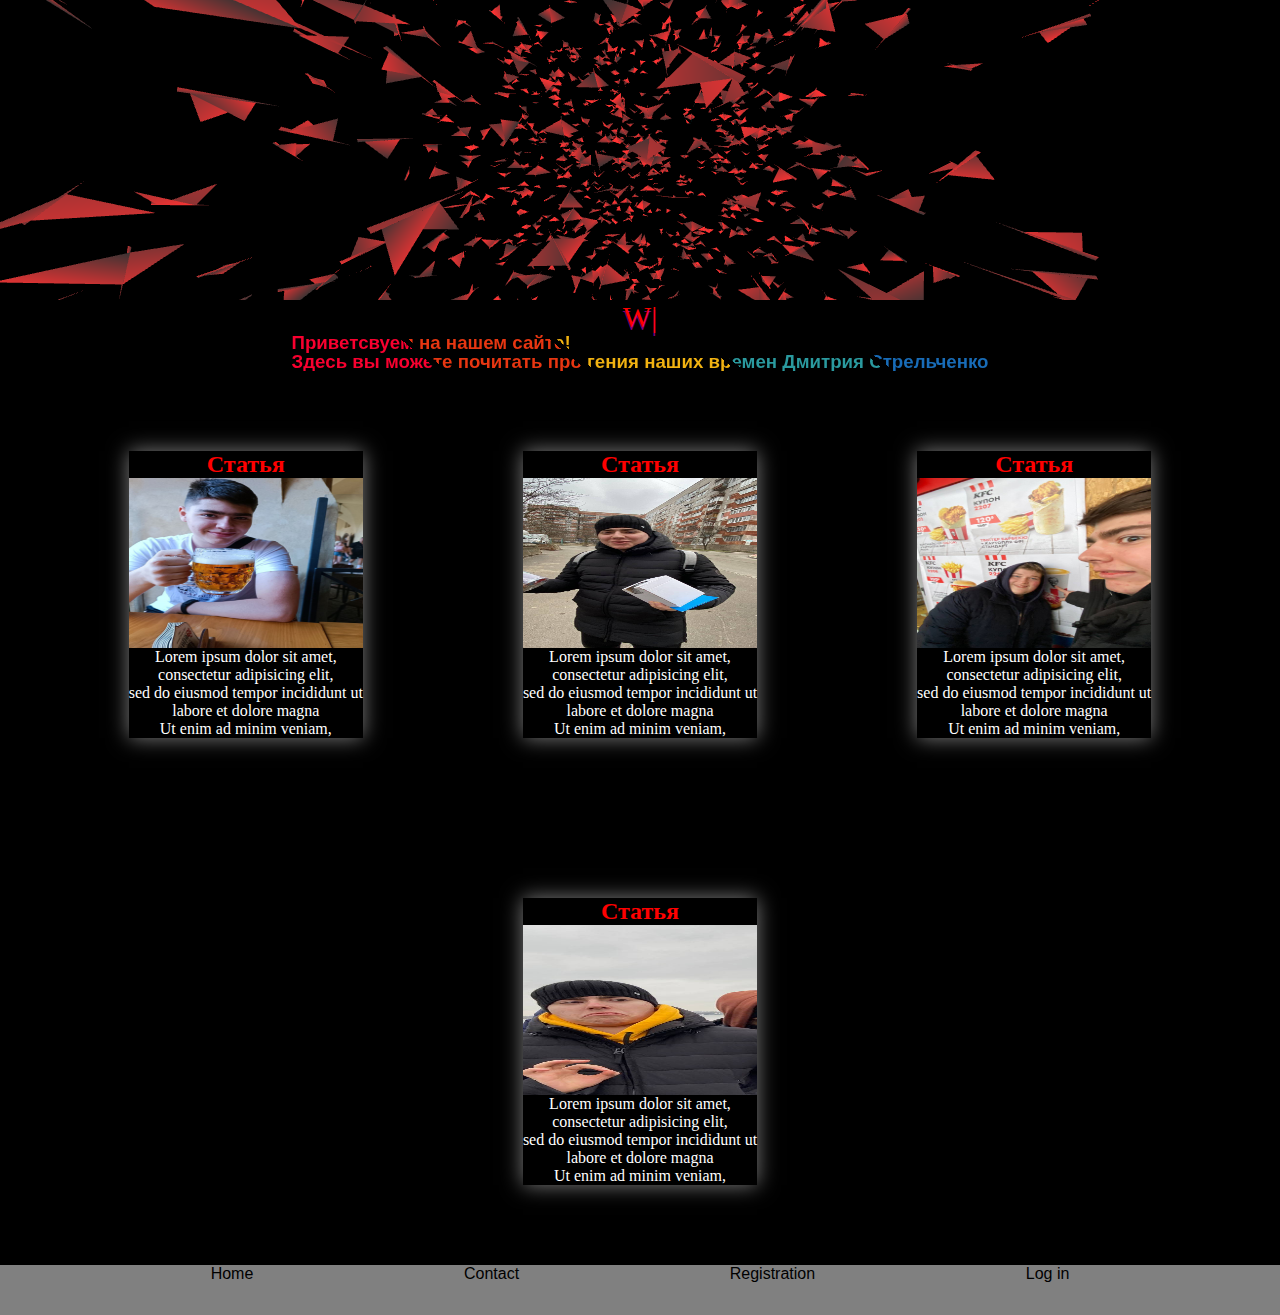
<file: Blog/index.html>
<!DOCTYPE html>
<html>
<head>
	<link rel="stylesheet" type="text/css" href="./Css/main.css">
	<link rel="stylesheet" type="text/css" href="./Css/color.css">
	<link rel="stylesheet" type="text/css" href="./Css/menu.css">
	<script src="https://ajax.googleapis.com/ajax/libs/jquery/2.1.1/jquery.min.js"></script>
	<meta charset="utf-8">
	<title></title>
</head>
<body>
		<!-- fon -->
	<header>
		<div class="intro" id="intro">

	

	</div>
	<script src="./js/three.min.js"></script>
	<script src="./js/vanta.birds.min.js"></script>
	<script src="./js/script.js"></script>
	
	</header>


	<!-- text -->
	
	<pre></pre>

			<!-- inf -->

	<div class="pr">

		<h3>Приветсвуем на нашем сайте!
			<br>Здесь вы можете почитать про гения наших времен Дмитрия Стрельченко
	</div>

		<!-- articles -->

		<div class="st">
			
			<div class="block">
				<h2>Статья </h2>
				<img src="./img/1.jpg">
				<p>Lorem ipsum dolor sit amet,<br> consectetur adipisicing elit,<br> sed do eiusmod
				tempor incididunt ut <br> labore et dolore magna <br> Ut enim ad minim veniam,
				</p>
			</div>

			<div class="block">
				<h2>Статья </h2>
			<img src="./img/2.jpg">
				<p>Lorem ipsum dolor sit amet,<br> consectetur adipisicing elit,<br> sed do eiusmod
				tempor incididunt ut <br> labore et dolore magna <br> Ut enim ad minim veniam,
				</p>
			</div>


			<div class="block">
				<h2>Статья </h2>
				<img src="./img/3.jpg">
				<p>Lorem ipsum dolor sit amet,<br> consectetur adipisicing elit,<br> sed do eiusmod
				tempor incididunt ut <br> labore et dolore magna <br> Ut enim ad minim veniam,
				</p>
			</div>


				<div class="block">
				<h2>Статья </h2>
			<img src="./img/4.jpg">
				<p>Lorem ipsum dolor sit amet,<br> consectetur adipisicing elit,<br> sed do eiusmod
				tempor incididunt ut <br> labore et dolore magna <br> Ut enim ad minim veniam,
				</p>
			</div>


		</div>
		<footer>
			<nav>
			<a href="./index.html">Home</a>
		<a href="./pages/contact.html">Contact</a>
		<a href="./pages/reg.html">Registration</a>
		<a href="./pages/log.html">Log in</a>
			</nav>
		</footer>
			<!-- menu -->

		<!-- 	<menu class="menu">
    
    <button class="menu__item active" style="--bgColorItem: #ff0000;" name="gl">
      <svg class="icon" viewBox="0 0 24 24">
        <path d="M3.8,6.6h16.4"/>
        <path d="M20.2,12.1H3.8"/>
        <path d="M3.8,17.5h16.4"/>
      </svg>
    </button>


    <button class="menu__item" style="--bgColorItem:#ad0000;"
     name="art">
      <svg class="icon" viewBox="0 0 24 24" >
        <path  d="M5.1,3.9h13.9c0.6,0,1.2,0.5,1.2,1.2v13.9c0,0.6-0.5,1.2-1.2,1.2H5.1c-0.6,0-1.2-0.5-1.2-1.2V5.1
          C3.9,4.4,4.4,3.9,5.1,3.9z"/>
        <path  d="M5.5,20l9.9-9.9l4.7,4.7"/>
        <path  d="M10.4,8.8c0,0.9-0.7,1.6-1.6,1.6c-0.9,0-1.6-0.7-1.6-1.6C7.3,8,8,7.3,8.9,7.3C9.7,7.3,10.4,8,10.4,8.8z"/>
      </svg>
    </button>

    <div class="menu__border"></div>

  </menu>

  <div class="svg-container">
    <svg viewBox="0 0 202.9 45.5" >
      <clipPath id="menu" clipPathUnits="objectBoundingBox" transform="scale(0.0049285362247413 0.021978021978022)">
        <path  d="M6.7,45.5c5.7,0.1,14.1-0.4,23.3-4c5.7-2.3,9.9-5,18.1-10.5c10.7-7.1,11.8-9.2,20.6-14.3c5-2.9,9.2-5.2,15.2-7
          c7.1-2.1,13.3-2.3,17.6-2.1c4.2-0.2,10.5,0.1,17.6,2.1c6.1,1.8,10.2,4.1,15.2,7c8.8,5,9.9,7.1,20.6,14.3c8.3,5.5,12.4,8.2,18.1,10.5
          c9.2,3.6,17.6,4.2,23.3,4H6.7z"/>
      </clipPath>
    </svg>
  </div>
partial -->
  <script  src="./js/menu.js"></script>

 


	
</body>
</html>
</file>
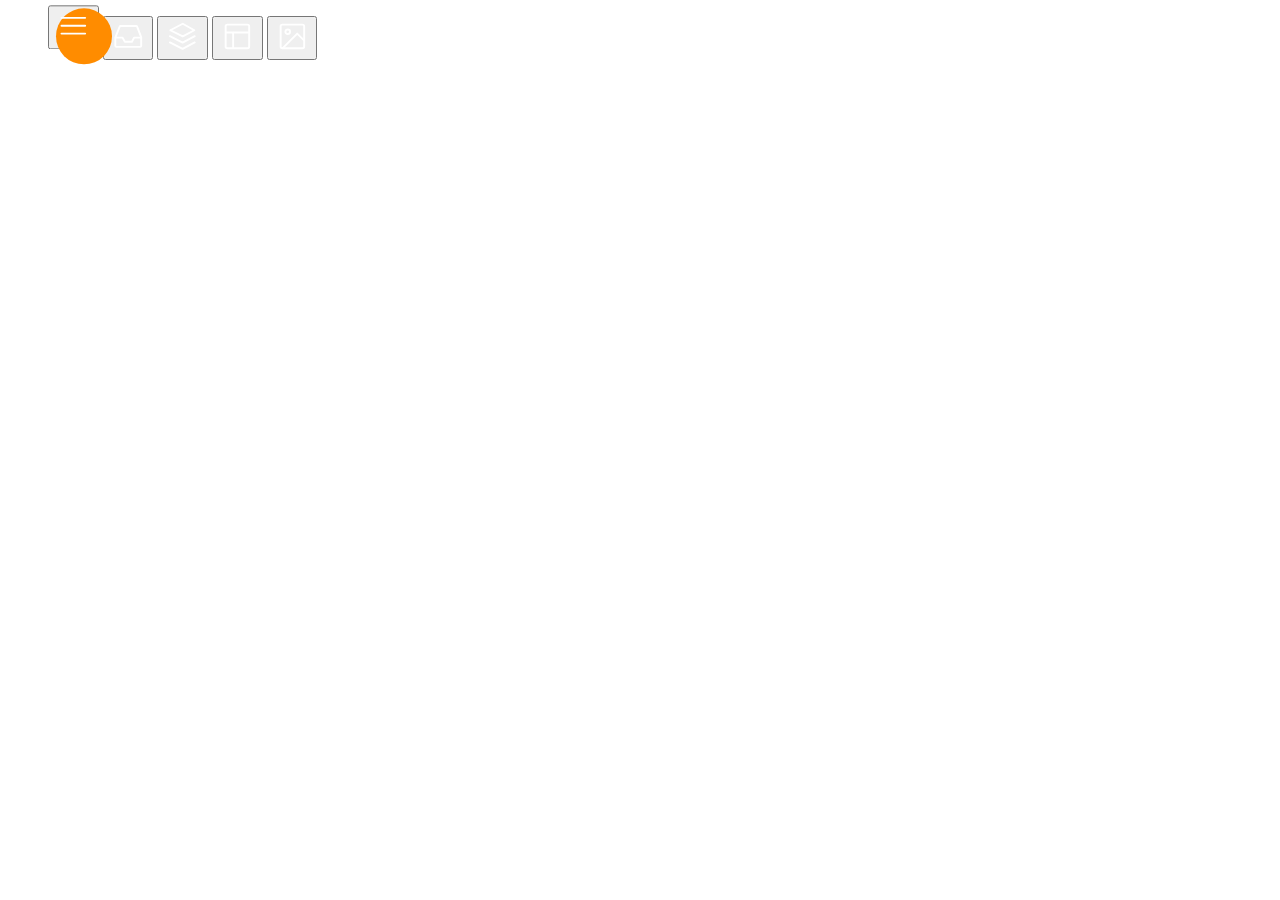
<file: Blog/menu.html>
<!DOCTYPE html>
<html lang="en" >
<head>
  <meta charset="UTF-8">
  <title>CodePen - Animated Tab Bar</title>
  <link rel="stylesheet" href="./Css/menu.css">

</head>
<body>
<!-- partial:index.partial.html -->
<menu class="menu">
    
    <button class="menu__item active" style="--bgColorItem: #ff8c00;" >
      <svg class="icon" viewBox="0 0 24 24">
        <path d="M3.8,6.6h16.4"/>
        <path d="M20.2,12.1H3.8"/>
        <path d="M3.8,17.5h16.4"/>
      </svg>
    </button>

    <button class="menu__item" style="--bgColorItem: #f54888;">
      <svg class="icon" viewBox="0 0 24 24">
        <path  d="M6.7,4.8h10.7c0.3,0,0.6,0.2,0.7,0.5l2.8,7.3c0,0.1,0,0.2,0,0.3v5.6c0,0.4-0.4,0.8-0.8,0.8H3.8
        C3.4,19.3,3,19,3,18.5v-5.6c0-0.1,0-0.2,0.1-0.3L6,5.3C6.1,5,6.4,4.8,6.7,4.8z"/>
        <path  d="M3.4,12.9H8l1.6,2.8h4.9l1.5-2.8h4.6"/>
      </svg>
    </button>

    <button class="menu__item" style="--bgColorItem: #4343f5;" >
      <svg class="icon" viewBox="0 0 24 24">
      <path  d="M3.4,11.9l8.8,4.4l8.4-4.4"/>
      <path  d="M3.4,16.2l8.8,4.5l8.4-4.5"/>
      <path  d="M3.7,7.8l8.6-4.5l8,4.5l-8,4.3L3.7,7.8z"/>
    </button>

    <button class="menu__item" style="--bgColorItem: #e0b115;" > 
      <svg class="icon" viewBox="0 0 24 24" >
        <path  d="M5.1,3.9h13.9c0.6,0,1.2,0.5,1.2,1.2v13.9c0,0.6-0.5,1.2-1.2,1.2H5.1c-0.6,0-1.2-0.5-1.2-1.2V5.1
          C3.9,4.4,4.4,3.9,5.1,3.9z"/>
        <path  d="M4.2,9.3h15.6"/>
        <path  d="M9.1,9.5v10.3"/>
    </button>

    <button class="menu__item" style="--bgColorItem:#65ddb7;">
      <svg class="icon" viewBox="0 0 24 24" >
        <path  d="M5.1,3.9h13.9c0.6,0,1.2,0.5,1.2,1.2v13.9c0,0.6-0.5,1.2-1.2,1.2H5.1c-0.6,0-1.2-0.5-1.2-1.2V5.1
          C3.9,4.4,4.4,3.9,5.1,3.9z"/>
        <path  d="M5.5,20l9.9-9.9l4.7,4.7"/>
        <path  d="M10.4,8.8c0,0.9-0.7,1.6-1.6,1.6c-0.9,0-1.6-0.7-1.6-1.6C7.3,8,8,7.3,8.9,7.3C9.7,7.3,10.4,8,10.4,8.8z"/>
      </svg>
    </button>

    <div class="menu__border"></div>

  </menu>

  <div class="svg-container">
    <svg viewBox="0 0 202.9 45.5" >
      <clipPath id="menu" clipPathUnits="objectBoundingBox" transform="scale(0.0049285362247413 0.021978021978022)">
        <path  d="M6.7,45.5c5.7,0.1,14.1-0.4,23.3-4c5.7-2.3,9.9-5,18.1-10.5c10.7-7.1,11.8-9.2,20.6-14.3c5-2.9,9.2-5.2,15.2-7
          c7.1-2.1,13.3-2.3,17.6-2.1c4.2-0.2,10.5,0.1,17.6,2.1c6.1,1.8,10.2,4.1,15.2,7c8.8,5,9.9,7.1,20.6,14.3c8.3,5.5,12.4,8.2,18.1,10.5
          c9.2,3.6,17.6,4.2,23.3,4H6.7z"/>
      </clipPath>
    </svg>
  </div>
<!-- partial -->
  <script  src="./js/menu.js"></script>

</body>
</html>
</file>
<file: Blog/Css/main.css>
*
{
	padding: 0;
	margin: 0;
		text-decoration: none;
	outline: 0;
}
header
{
	width:100%;
	height:300px;
}
nav
{
	display: flex;
	justify-content: space-evenly;
	 font-family: "Raleway", sans-serif !important;
}
nav a 
{
	color: black;
}
 nav a:hover
{
	background: black;
	color: red;
}
.intro
{
	width: 100%;
	height:300px;
}
body
{

}
pre
{
	background: black;
	display: flex;
	justify-content: center;
	align-items: center;
	font-family:Trattatello, fantasy;
	color:red;
	font-size:30px;
	text-shadow: 0px 3px 0px purple,

             0px 14px 10px rgba(0,0,0,0.15),

             0px 24px 2px rgba(0,0,0,0.1),

             0px 34px 30px rgba(0,0,0,0.1);

}


h2
{
	
	color:red;
}
.pr
{
	display: flex;
	justify-content: center;
	background:black;
}
.st
{
	display: flex;
	justify-content: center;
	flex-wrap: wrap;
	background:black;
}
.block
{
	
margin: 80px;
	width: auto;
	display: flex;
	justify-content: center;
	flex-direction: column;
	text-align: center;
	color: white;
	
	box-shadow: 0 0 20px gray;
	transition: 0.5s;
}
.block:hover{
	
	box-shadow: 0 0 30px gray;
	transition: 0.5s;
	transform: scale(1.05);
}
p
{
	color:white;
}
img
{
	width: 100%;
	height: 170px;
}
footer
{
	height: 50px;
	width: 100%;
	background:grey;
}
</file>
<file: Blog/Css/color.css>
:root {
  --color-1: #186cb8;
  --color-2: #2a9a9f;
  --color-3: #f1b211;
  --color-4: #e83611;
  --color-5: #f9002f;
}


.pr {

 
  line-height: 1;
  display: grid;
  place-items: center;

}

h3 {
  font-family: sans-serif;

  

  
  margin: auto;

  background: linear-gradient(219deg, 
    var(--color-1) 19%, 
    transparent 19%,transparent 20%, 
    var(--color-2) 20%, var(--color-2)  39%,
    transparent 39%,transparent 40%, 
    var(--color-3) 40%,var(--color-3) 59% ,
    transparent 59%,transparent 60%, 
    var(--color-4) 60%, var(--color-4) 79%,
    transparent 79%, transparent 80%, 
    var(--color-5) 80%);
  background-clip: text;
  -webkit-background-clip: text;

  color: transparent;
}
</file>
<file: Blog/Css/menu.css>
/*/*html {

    box-sizing: border-box;
    --bgColorMenu : #1d1d27;
    --duration: .7s;    

}

html *,
html *::before,
html *::after {

    box-sizing: inherit;

}
body
{

    -webkit-tap-highlight-color: transparent;
    transition: background-color var(--duration);
}


.menu{

    margin: 0;
    display: flex;
  /*  /* Works well with 100% width  */
    width: 100%;
    top: 0;
    font-size: 1.5em;
    padding: 0 2.85em;
    position: relative;
    align-items: center;
    justify-content: center;
    background-color: var(--bgColorMenu);
    
}

.menu__item{
    
    all: unset;
    flex-grow: 1;
    z-index: 100;
    display: flex;
    cursor: pointer;
    position: relative;
    border-radius: 50%;
    align-items: center;
    will-change: transform;
    justify-content: center;
    padding: 0.55em 0 0.85em;
    transition: transform var(--timeOut , var(--duration));
    
}

.menu__item::before{
    
    content: "";
    z-index: -1;
    width: 4.2em;
    height: 4.2em;
    border-radius: 50%;
    position: absolute;
    transform: scale(0);
    transition: background-color var(--duration), transform var(--duration);
    
}


.menu__item.active {

    transform: translate3d(0, -.8em , 0);

}

.menu__item.active::before{
    
    transform: scale(1);
    background-color: var(--bgColorItem);

}

.icon{
    
    width: 2.6em;
    height: 2.6em;
    stroke: white;
    fill: transparent;
    stroke-width: 1pt;
    stroke-miterlimit: 10;
    stroke-linecap: round;
    stroke-linejoin: round;
    stroke-dasharray: 400;
    
}

.menu__item.active .icon {

    animation: strok 1.5s reverse;
    
}

@keyframes strok {

    100% {

        stroke-dashoffset: 400;

    }

}

.menu__border{

    left: 0;
    bottom: 99%;
    width: 10.9em;
    height: 2.4em;
    position: absolute;
    clip-path: url(#menu);
    will-change: transform;
    background-color: var(--bgColorMenu);
    transition: transform var(--timeOut , var(--duration));
    
}

.svg-container {

    width: 0;
    height: 0;
}


@media screen and (max-width: 50em) {
    .menu{
        font-size: .8em;
    }
}*/*/*/
</file>
